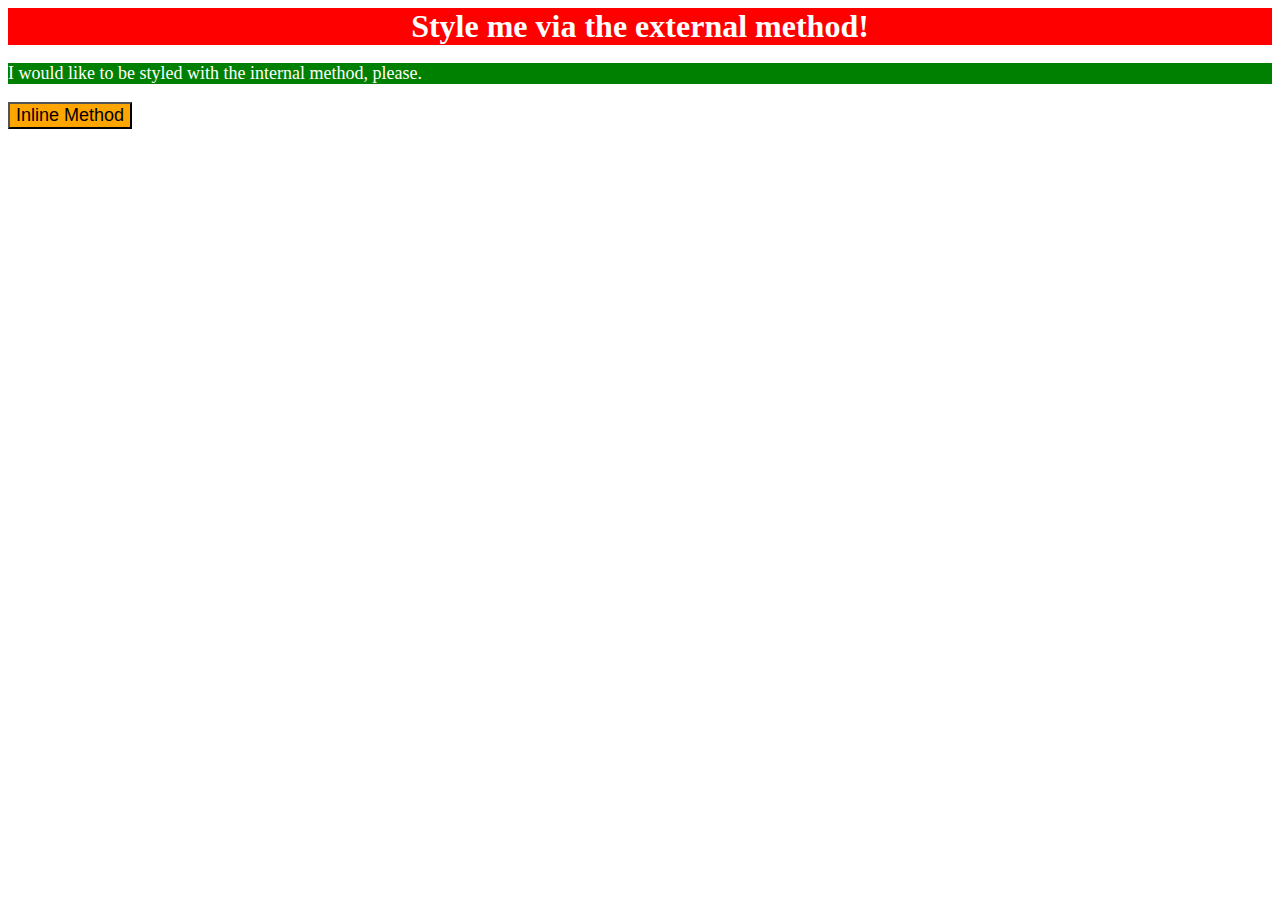
<file: foundations/01-css-methods/index.html>
<!DOCTYPE html>
<html lang="en">
  <head>
    <style>
      p {
        background-color: green;
        color: white;
        font-size: 18px;
      }
    </style>
    <link rel="stylesheet" href="styles.css">
    <meta charset="UTF-8">
    <meta http-equiv="X-UA-Compatible" content="IE=edge">
    <meta name="viewport" content="width=device-width, initial-scale=1.0">
    <title>Methods for Adding CSS</title>
  </head>
  <body>
    <div>Style me via the external method!</div>
    <p>I would like to be styled with the internal method, please.</p>
    <button style="background-color: orange;font-size: 18px;">Inline Method</button>
  </body>
</html>
</file>
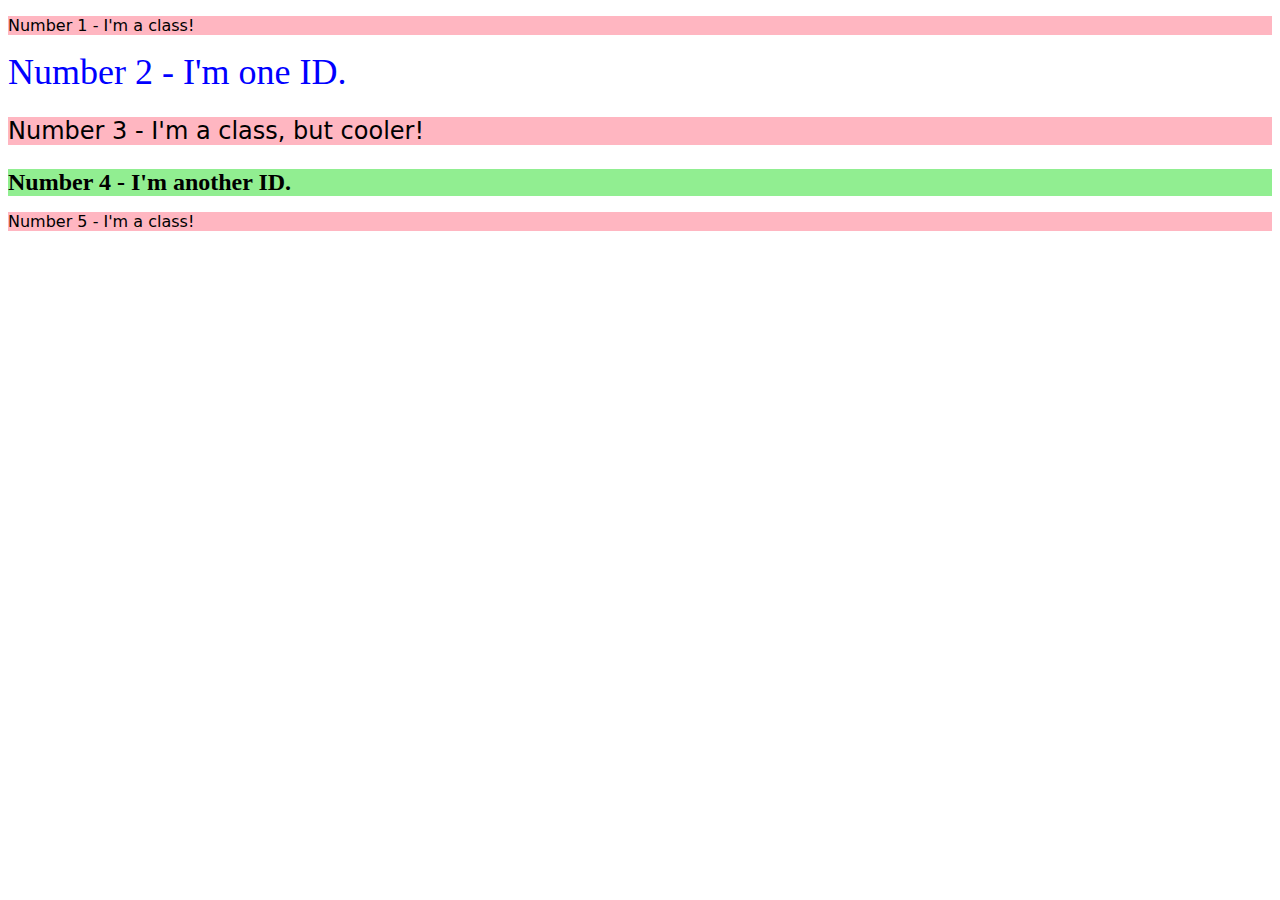
<file: foundations/02-class-id-selectors/index.html>
<!DOCTYPE html>
<html lang="en">
  <head>
    <meta charset="UTF-8">
    <meta http-equiv="X-UA-Compatible" content="IE=edge">
    <meta name="viewport" content="width=device-width, initial-scale=1.0">
    <title>Class and ID Selectors</title>
    <link rel="stylesheet" href="style.css">
  </head>
  <body>
    <p class="odd">Number 1 - I'm a class!</p>
    <div id="id1">Number 2 - I'm one ID.</div>
    <p class="odd terzo">Number 3 - I'm a class, but cooler!</p>
    <div id="id2" class="terzo">Number 4 - I'm another ID.</div>
    <p class="odd">Number 5 - I'm a class!</p>
  </body>
</html>
</file>
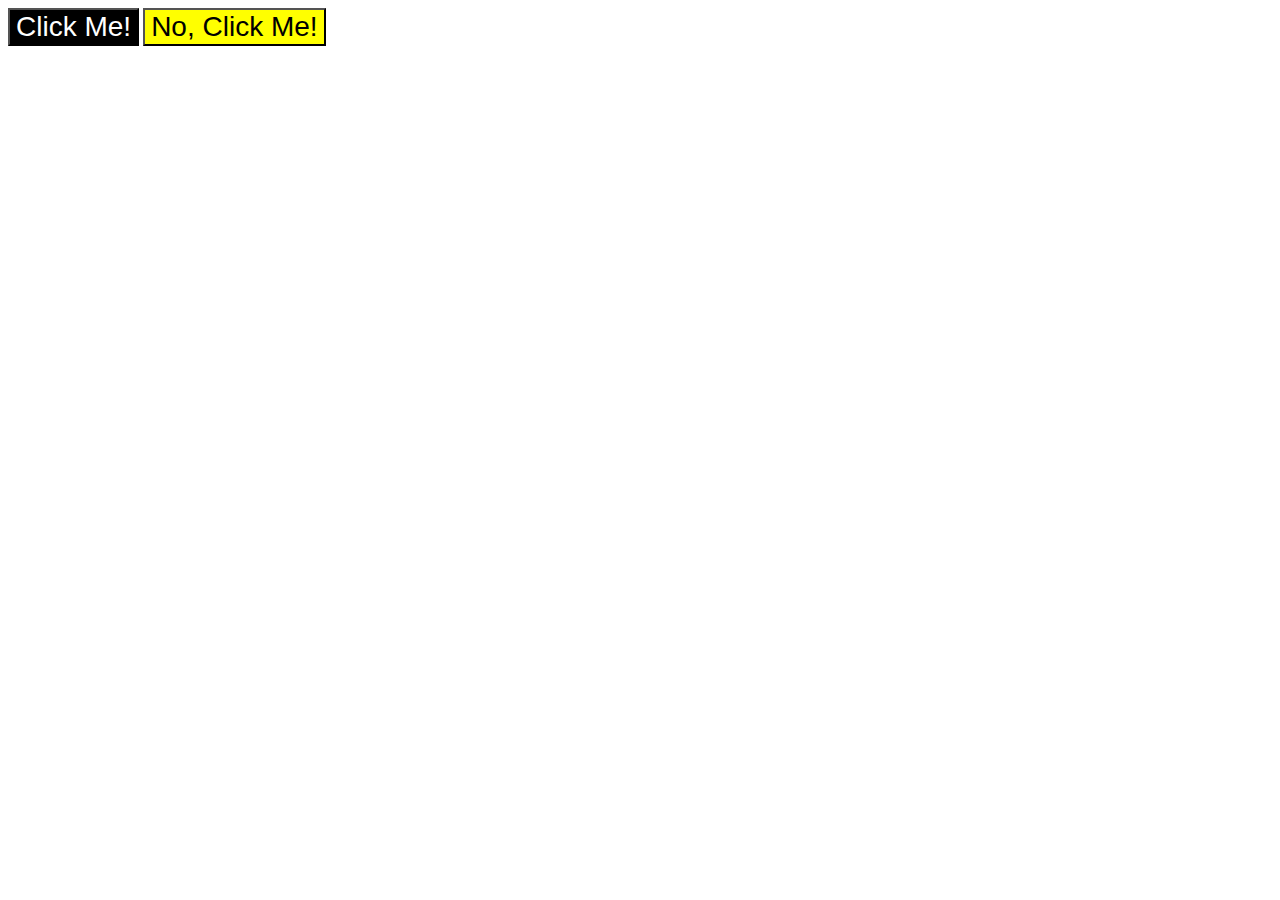
<file: foundations/03-grouping-selectors/index.html>
<!DOCTYPE html>
<html lang="en">
  <head>
    <meta charset="UTF-8">
    <meta http-equiv="X-UA-Compatible" content="IE=edge">
    <meta name="viewport" content="width=device-width, initial-scale=1.0">
    <title>Grouping Selectors</title>
    <link rel="stylesheet" href="style.css">
  </head>
  <body>
    <button class="b1">Click Me!</button>
    <button class="b2">No, Click Me!</button>
  </body>
</html>
</file>
<file: foundations/01-css-methods/styles.css>
div{
    font-size: 32px;
    font-weight: bold;
    text-align: center;
    background-color: red;
    color: white;
}
</file>
<file: foundations/02-class-id-selectors/style.css>
.odd {
    background-color: #ffb6c1;
    font-family: Verdana, "DejaVu Sans", sans-serif;
}

#id1{
    color: #0000ff;
    font-size: 36px;
}

.terzo{
    font-size: 24px;
}

#id2{
    background-color: hsl(120, 73%, 75%);
    font-weight: bold;
}
</file>
<file: foundations/03-grouping-selectors/style.css>
.b1,
.b2 {
    font-size: 28px;
    font-family: Helvetica,"Times New Roman", sans-serif;
}

.b1 {
    background-color: #000000;
    color: #ffffff;
}

.b2 {
    background-color: rgb(255, 255, 0);
}
</file>
